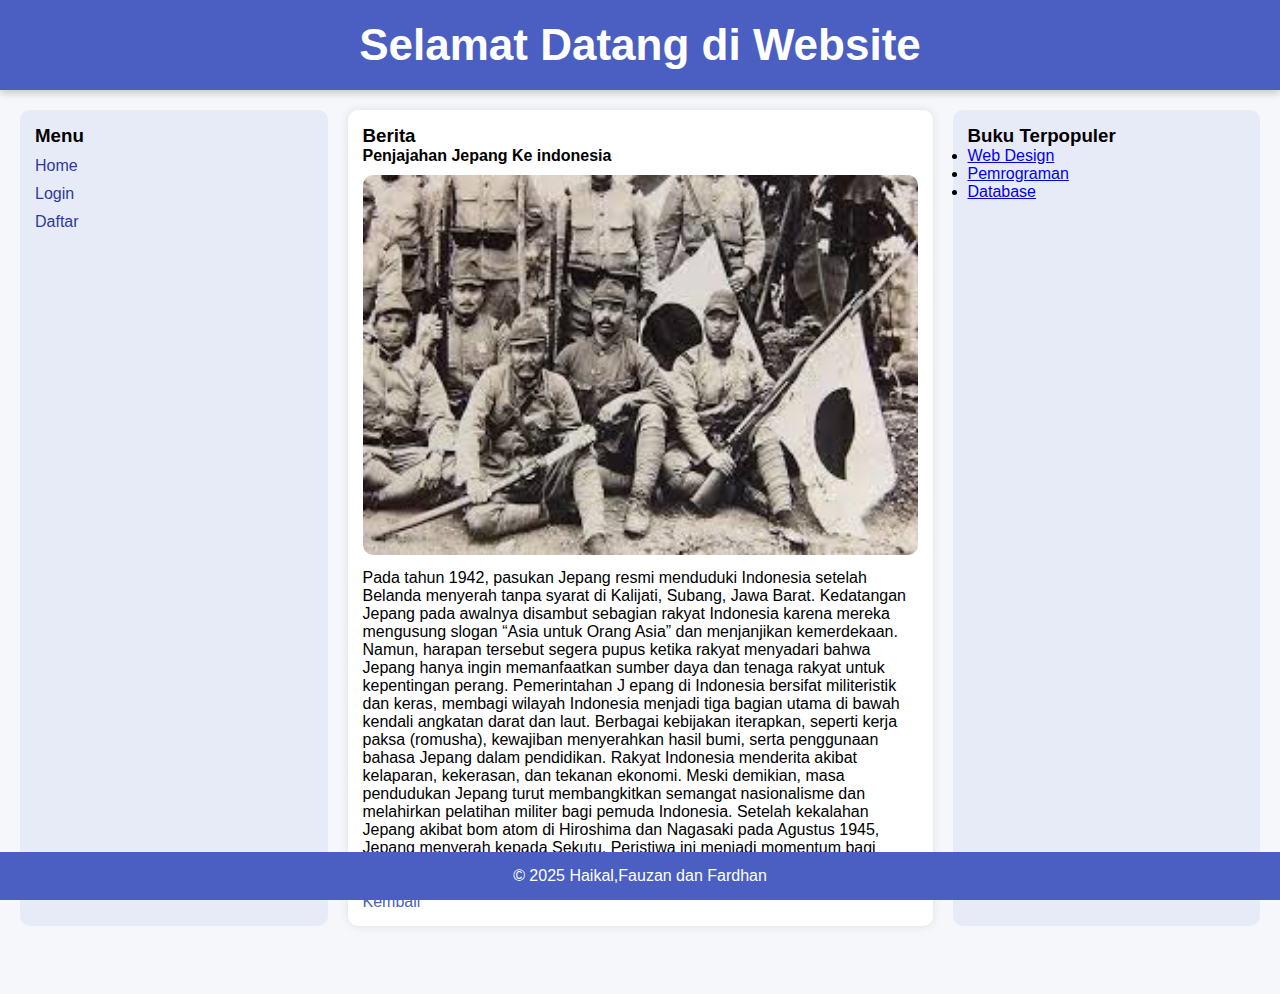
<file: berita.html>
<!DOCTYPE html>
<html lang="en">
<head>
  <meta charset="UTF-8">
  <meta name="viewport" content="width=device-width, initial-scale=1.0">
  <title>Website Responsive</title>
  <link rel="stylesheet" href="style.css">
</head>
<body>
  
    <header class="header">
      <h1>Selamat Datang di Website</h1>
    </header>
<div class="container">
    <main class="main">
      <section class="left">
        <h3>Menu</h3>
        <ul>
          <li><a href="index.html">Home</a></li>
          <li><a href="login.html">Login</a></li>
          <li><a href="#">Daftar</a></li>
        </ul>
      </section>

      <section class="middle">
        <h3>Berita</h3>
        <p><strong>Penjajahan Jepang Ke indonesia</strong></p>
        <img src="images.jpeg" alt="Foto Berita">
        <p>Pada tahun 1942, pasukan Jepang resmi menduduki Indonesia 
            setelah Belanda menyerah tanpa syarat di Kalijati, Subang, 
            Jawa Barat. Kedatangan Jepang pada awalnya disambut sebagian 
            rakyat Indonesia karena mereka mengusung slogan “Asia 
            untuk Orang Asia” dan menjanjikan kemerdekaan. Namun, 
            harapan tersebut segera pupus ketika rakyat menyadari 
            bahwa Jepang hanya ingin memanfaatkan sumber daya dan 
            tenaga rakyat untuk kepentingan perang. Pemerintahan J
            epang di Indonesia bersifat militeristik dan keras, 
            membagi wilayah Indonesia menjadi tiga bagian utama di 
            bawah kendali angkatan darat dan laut. Berbagai kebijakan 
            iterapkan, seperti kerja paksa (romusha), kewajiban menyerahkan 
            hasil bumi, serta penggunaan bahasa Jepang dalam pendidikan. 
            Rakyat Indonesia menderita akibat kelaparan, kekerasan, dan 
            tekanan ekonomi. Meski demikian, masa pendudukan Jepang turut 
            membangkitkan semangat nasionalisme dan melahirkan pelatihan 
            militer bagi pemuda Indonesia. Setelah kekalahan Jepang akibat 
            bom atom di Hiroshima dan Nagasaki pada Agustus 1945, Jepang 
            menyerah kepada Sekutu. Peristiwa ini menjadi momentum bagi 
            bangsa Indonesia untuk memproklamasikan kemerdekaan pada 
            17 Agustus 1945.</p>
        <a href="index.html"><p>Kembali</p></a>
      </section>

      <section class="right">
        <h3>Buku Terpopuler</h3>
        <ul>
          <li><a href="#">Web Design</a></li>
          <li><a href="#">Pemrograman</a></li>
          <li><a href="#">Database</a></li>
        </ul>
      </section>
    </main>
  </div>
    <footer class="footer">
      <p> &copy; 2025 Haikal,Fauzan dan Fardhan</p>
    </footer>
  
</body>

</html>
</file>
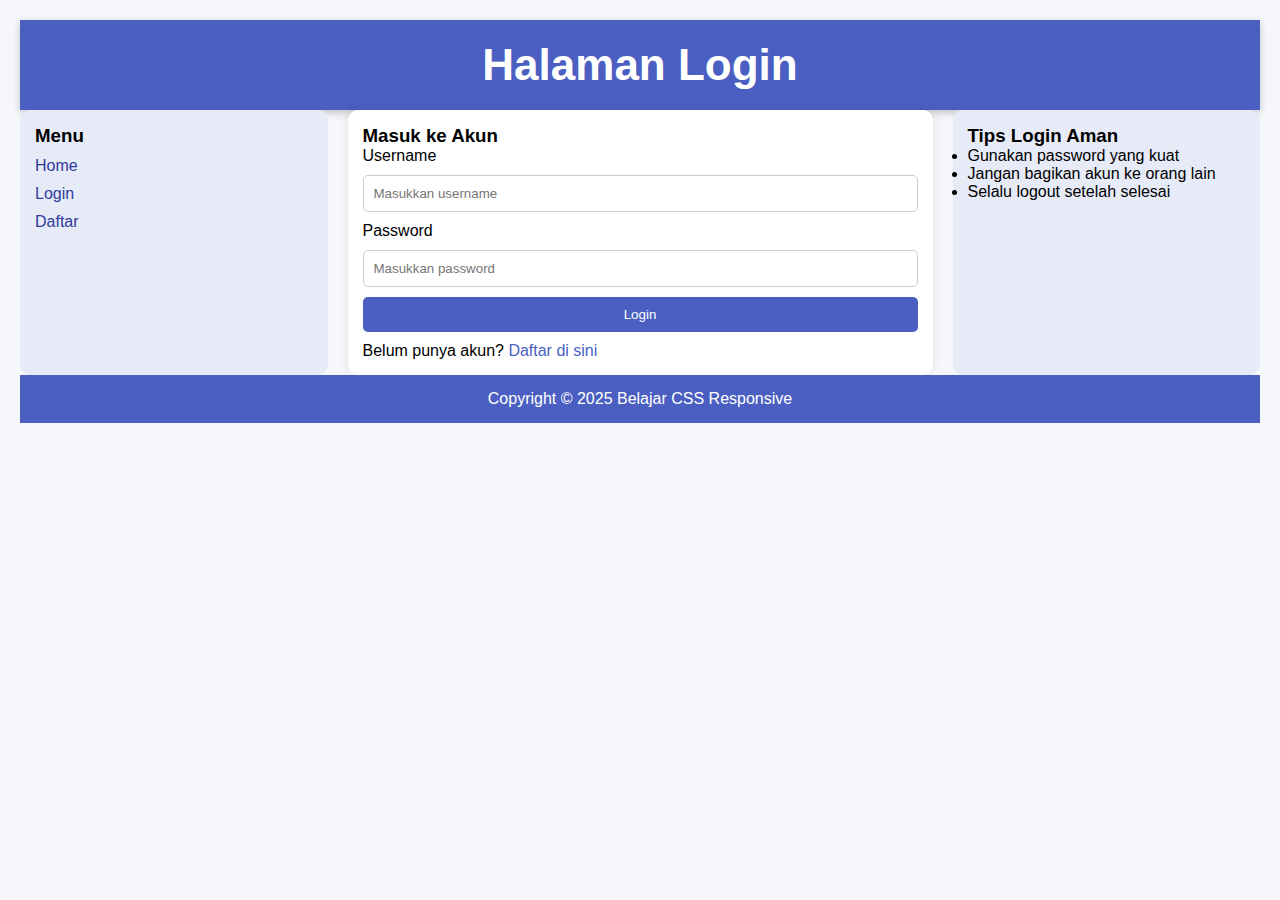
<file: login.html>
<html lang="en">
<head>
  <meta charset="UTF-8">
  <meta name="viewport" content="width=device-width, initial-scale=1.0">
  <title>Login - Website Responsive</title>
  <link rel="stylesheet" href="style.css">
</head>
<body>
  <div class="container">
    <header class="header">
      <h1>Halaman Login</h1>
    </header>
    <main class="main">
      <section class="left">
        <h3>Menu</h3>
        <ul>
          <li><a href="index.html">Home</a></li>
          <li><a href="login.html">Login</a></li>
          <li><a href="#">Daftar</a></li>
        </ul>
      </section>
      <section class="middle">
        <h3>Masuk ke Akun</h3>
        <form class="login" action="#" method="post">
          <label for="username">Username</label>
          <input type="text" id="username" name="username" placeholder="Masukkan username" required>
          <label for="password">Password</label>
          <input type="password" id="password" name="password" placeholder="Masukkan password" required>
          <button type="submit">Login</button>
          <p class="small-text">Belum punya akun? <a href="#">Daftar di sini</a></p>
        </form>
      </section>
      <section class="right">
        <h3>Tips Login Aman</h3>
        <ul>
          <li>Gunakan password yang kuat</li>
          <li>Jangan bagikan akun ke orang lain</li>
          <li>Selalu logout setelah selesai</li>
        </ul>
      </section>
    </main>
    <footer class="footer">
      <p>Copyright &copy; 2025 Belajar CSS Responsive</p>
    </footer>
  </div>
</body>
</html>
</file>
<file: style.css>
/* ====== Umum ====== */
* {
  margin: 0;
  padding: 0;
  box-sizing: border-box;
  font-family: Arial, sans-serif;
}

body {
  display: flex;
  flex-direction: column;
  min-height: 100vh;
  background-color: #f5f7fa;
}

/* ====== Header ====== */
header {
  background-color: #4a5fc1;
  color: white;
  text-align: center;
  padding: 20px 0;
  font-size: 22px;
  box-shadow: 0 3px 8px rgba(0, 0, 0, 0.2);
}

/* ====== Main Container ====== */
.container {
  flex: 1;
  padding: 20px;
}

.main {
  display: flex;
  flex-wrap: wrap;
  gap: 20px;
}

/* ====== Kolom Kiri ====== */
.left {
  flex: 1;
  min-width: 200px;
  background: #e7ebf8;
  padding: 15px;
  border-radius: 10px;
}
.left ul {
  list-style: none;
  padding-left: 0;
}
.left li {
  margin: 10px 0;
}
.left a {
  text-decoration: none;
  color: #2d3a9b;
  transition: 0.3s;
}
.left a:hover {
  color: #000;
  text-decoration: underline;
}

/* ====== Kolom Tengah ====== */
.middle {
  flex: 2;
  min-width: 300px;
  background: #ffffff;
  padding: 15px;
  border-radius: 10px;
  box-shadow: 0 0 10px rgba(0,0,0,0.1);
}
.middle img {
  width: 100%;
  border-radius: 10px;
  margin: 10px 0;
  transition: transform 0.3s ease, box-shadow 0.3s ease;
}
.middle img:hover {
  transform: scale(1.02);
  box-shadow: 0 4px 10px rgba(0,0,0,0.15);
}
.middle a {
  color: #4a5fc1;
  text-decoration: none;
}
.middle a:hover {
  text-decoration: underline;
}

/* ====== Kolom Kanan ====== */
.right {
  flex: 1;
  min-width: 200px;
  background: #e7ebf8;
  padding: 15px;
  border-radius: 10px;
}

/* ====== Form Login ====== */
.login {
  display: flex;
  flex-direction: column;
  gap: 10px;
}
.login input {
  padding: 10px;
  border-radius: 5px;
  border: 1px solid #ccc;
}
.login button {
  background-color: #4a5fc1;
  color: white;
  border: none;
  padding: 10px;
  border-radius: 5px;
  cursor: pointer;
  transition: background 0.3s;
}
.login button:hover {
  background-color: #394ba0;
}

/* ====== Footer ====== */
footer {
  background-color: #4a5fc1;
  color: white;
  text-align: center;
  padding: 15px 0;
  position: sticky;
  bottom: 0;
  width: 100%;
  margin-top: auto;
}

/* ====== Responsif ====== */
@media (max-width: 768px) {
  .main {
    flex-direction: column;
  }
}
</file>
